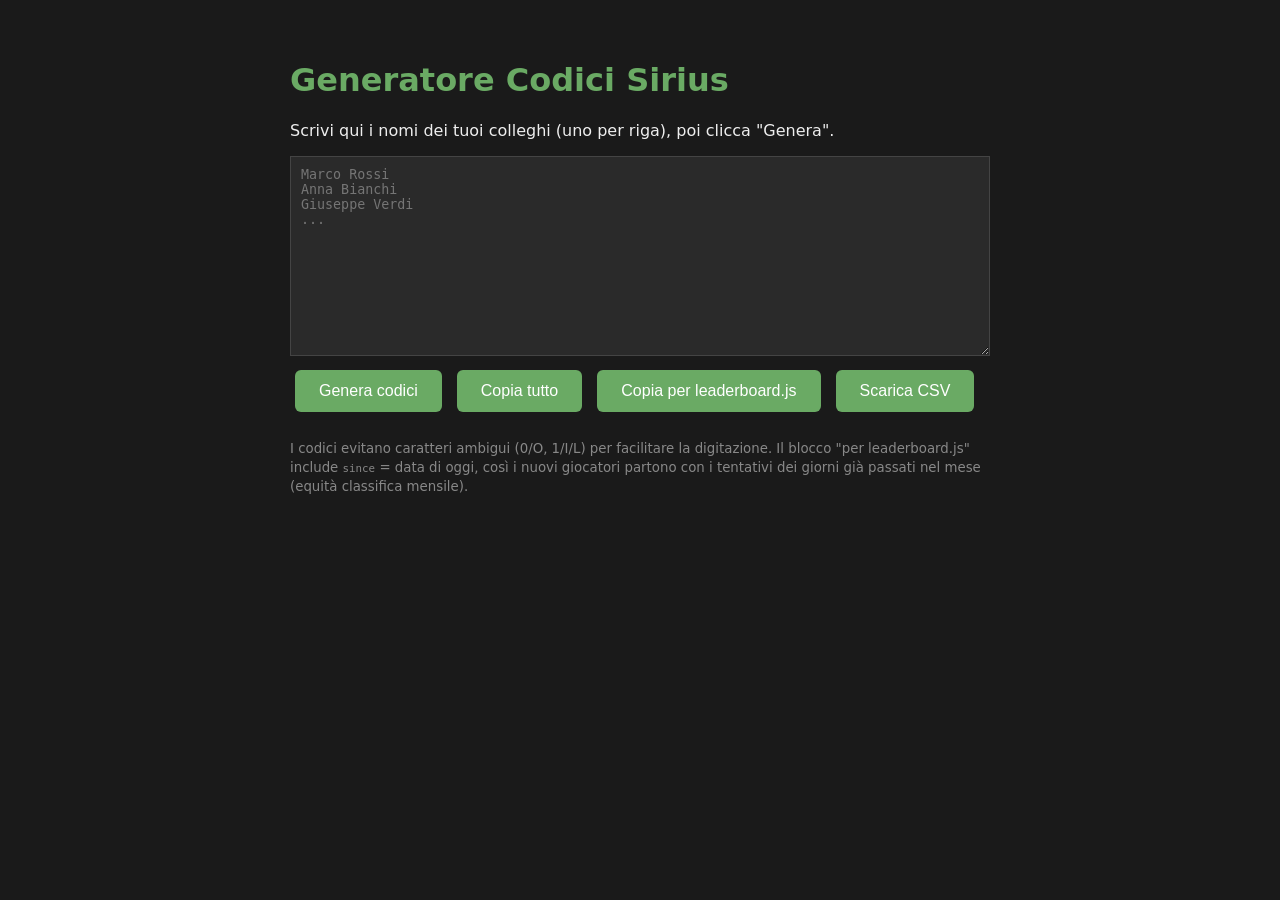
<file: genera-codici.html>
<!DOCTYPE html>
<html lang="it">
<head>
<meta charset="UTF-8">
<title>Genera Codici Sirius</title>
<style>
  body { font-family: -apple-system, system-ui, sans-serif; max-width: 700px; margin: 20px auto; padding: 20px; background: #1a1a1a; color: #eee; }
  h1 { color: #6aaa64; }
  textarea { width: 100%; min-height: 200px; background: #2a2a2a; color: #eee; border: 1px solid #444; padding: 10px; font-family: monospace; box-sizing: border-box; }
  button { background: #6aaa64; color: white; border: none; padding: 12px 24px; font-size: 16px; border-radius: 6px; cursor: pointer; margin: 10px 5px; }
  button:hover { background: #5a9a54; }
  .out { background: #2a2a2a; padding: 15px; border-radius: 6px; margin-top: 15px; font-family: monospace; white-space: pre-wrap; max-height: 400px; overflow-y: auto; }
  .copy-block { display: flex; justify-content: space-between; align-items: center; padding: 6px 10px; border-bottom: 1px solid #333; }
  .copy-block:last-child { border-bottom: none; }
  small { color: #888; }
</style>
</head>
<body>
<h1>Generatore Codici Sirius</h1>
<p>Scrivi qui i nomi dei tuoi colleghi (uno per riga), poi clicca "Genera".</p>
<textarea id="names" placeholder="Marco Rossi&#10;Anna Bianchi&#10;Giuseppe Verdi&#10;..."></textarea>
<br>
<button onclick="generate()">Genera codici</button>
<button onclick="copyAll()">Copia tutto</button>
<button onclick="copyForLeaderboard()">Copia per leaderboard.js</button>
<button onclick="downloadCSV()">Scarica CSV</button>

<div id="out" class="out" style="display:none"></div>
<p><small>I codici evitano caratteri ambigui (0/O, 1/I/L) per facilitare la digitazione.
Il blocco "per leaderboard.js" include <code>since</code> = data di oggi, così i nuovi
giocatori partono con i tentativi dei giorni già passati nel mese (equità classifica mensile).</small></p>

<script>
let results = [];

function randCode() {
  const chars = "ABCDEFGHJKMNPQRSTUVWXYZ23456789"; // niente 0,O,1,I,L
  let s = "";
  for (let i = 0; i < 4; i++) s += chars[Math.floor(Math.random() * chars.length)];
  return s;
}

function todayISO() {
  const d = new Date();
  return `${d.getFullYear()}-${String(d.getMonth() + 1).padStart(2, "0")}-${String(d.getDate()).padStart(2, "0")}`;
}

function generate() {
  const names = document.getElementById("names").value
    .split("\n").map(n => n.trim()).filter(n => n);
  if (!names.length) { alert("Inserisci almeno un nome"); return; }

  const since = todayISO();
  const usedCodes = new Set();
  results = names.map(name => {
    const cleanName = name.toUpperCase().replace(/[^A-Z]/g, "").slice(0, 8) || "USER";
    let code;
    do { code = `${cleanName}-${randCode()}`; } while (usedCodes.has(code)); // evita duplicati
    usedCodes.add(code);
    return { name, code, since };
  });

  const out = document.getElementById("out");
  out.style.display = "block";
  out.innerHTML = results.map(r =>
    `<div class="copy-block"><span><strong>${r.name}</strong></span><code>${r.code}</code></div>`
  ).join("");
}

// Copia robusta: funziona anche aprendo il file con doppio clic (file://),
// dove l'API moderna degli appunti è spesso bloccata. Fallback: execCommand,
// e se anche quello non va, mostra il testo già pronto da copiare a mano.
function copyText(txt, okMsg) {
  const fallback = () => {
    const ta = document.createElement("textarea");
    ta.value = txt;
    ta.style.position = "fixed";
    ta.style.top = "0";
    ta.style.left = "0";
    ta.style.opacity = "0";
    document.body.appendChild(ta);
    ta.focus();
    ta.select();
    let ok = false;
    try { ok = document.execCommand("copy"); } catch (_) {}
    document.body.removeChild(ta);
    if (ok) alert(okMsg);
    else window.prompt("Copia tutto con Ctrl+C, poi Invio:", txt);
  };
  if (navigator.clipboard && navigator.clipboard.writeText) {
    navigator.clipboard.writeText(txt).then(() => alert(okMsg)).catch(fallback);
  } else {
    fallback();
  }
}

function copyAll() {
  if (!results.length) { alert("Genera prima"); return; }
  const txt = results.map(r => `${r.name}: ${r.code}`).join("\n");
  copyText(txt, "Copiato!");
}

function copyForLeaderboard() {
  if (!results.length) { alert("Genera prima"); return; }
  const txt = results.map(r =>
    `  "${r.code}": { name: "${r.name.replace(/"/g, "'")}", since: "${r.since}" },`
  ).join("\n");
  copyText(txt, "Copiato! Incolla queste righe dentro INVITE_CODES in leaderboard.js");
}

function downloadCSV() {
  if (!results.length) { alert("Genera prima"); return; }
  const csv = "Nome,Codice\n" + results.map(r => `"${r.name}","${r.code}"`).join("\n");
  const blob = new Blob([csv], { type: "text/csv" });
  const a = document.createElement("a");
  a.href = URL.createObjectURL(blob);
  a.download = "codici-sirius.csv";
  a.click();
}
</script>
</body>
</html>
</file>
